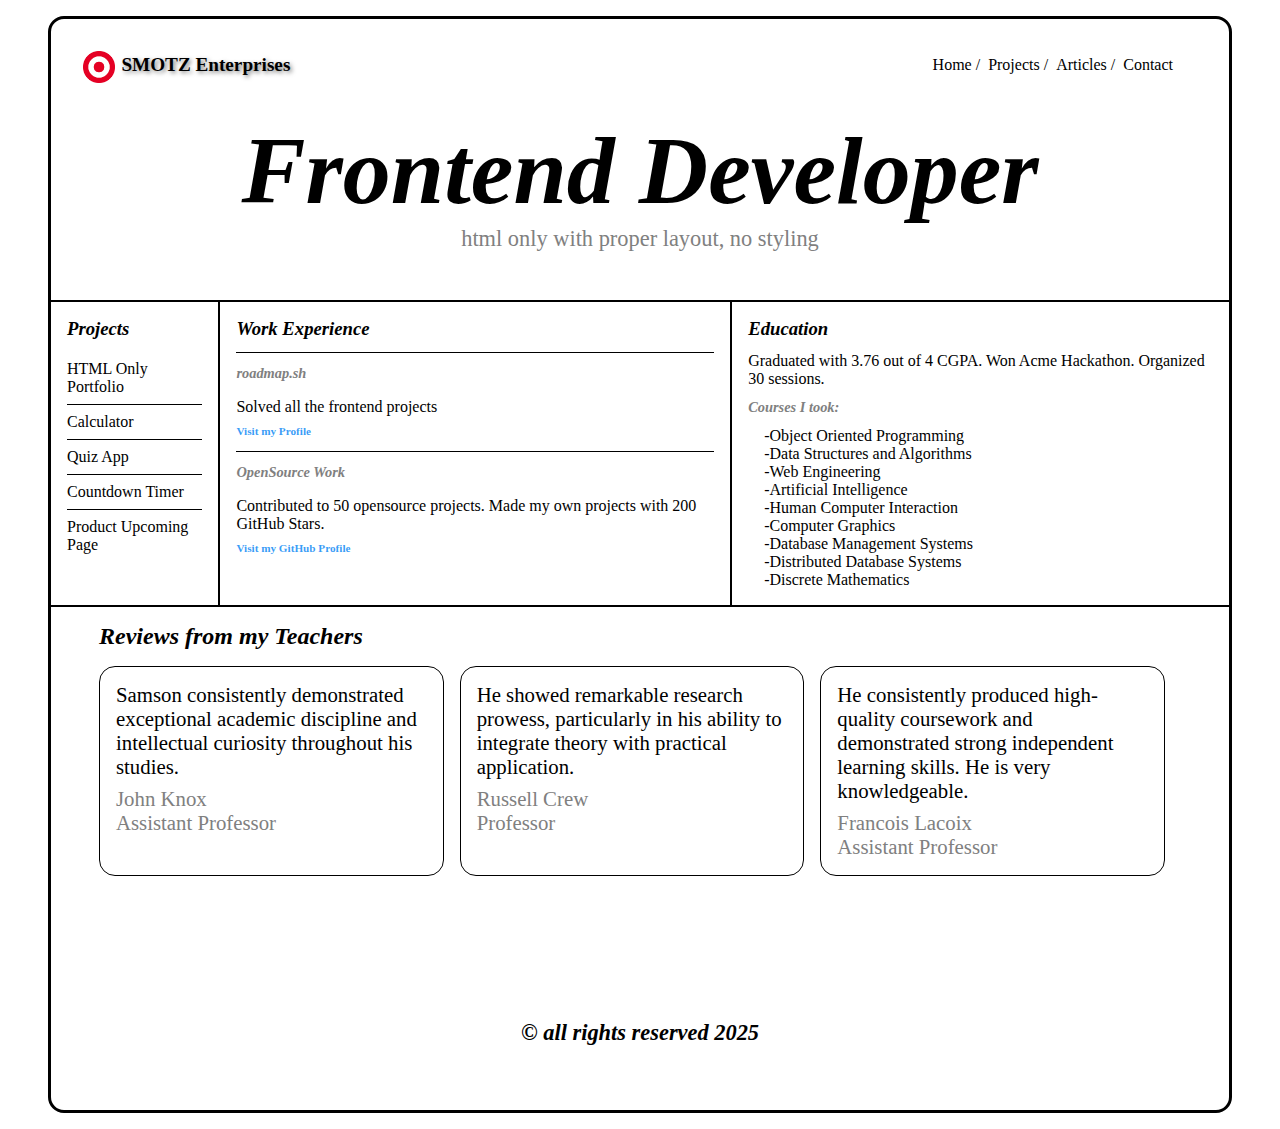
<file: index.html>
<!DOCTYPE html>
<html lang="en">
  <head>
    <meta charset="UTF-8" />
    <meta name="viewport" content="width=device-width, initial-scale=1.0" />
    <title>Basic Website</title>
    <link rel="stylesheet" href="basic_website.css" />
  </head>
  <body>
    <main>
      <header class="site-header">
        <div class="left-header">
          <img
            src="Target_Corporation_logo_vector.svg.avif"
            alt="Logo"
            class="header-image"
          />
          <span>SMOTZ Enterprises</span>
        </div>

        <div class="right-header">
          <a href="basic-website.html">Home /</a>
          <a href="projects.html">Projects /</a>
          <a href="article.html">Articles /</a>
          <a href="contacts.html">Contact</a>
        </div>
      </header>

      <section class="frontend-section">
        <div class="frontend">Frontend Developer</div>
        <div class="html">html only with proper layout, no styling</div>
      </section>

      <!-- <hr /> -->

      <section class="portfolio-box">
        <!-- Projects -->
        <div class="column projects">
          <h3>Projects</h3>
          <ul>
            <li>HTML Only Portfolio</li>
            <li>Calculator</li>
            <li>Quiz App</li>
            <li>Countdown Timer</li>
            <li>Product Upcoming Page</li>
          </ul>
        </div>

        <!-- Work Experience -->
        <div class="column experience">
          <h3>Work Experience</h3>

          <div class="block">
            <p class="roadmap"><strong>roadmap.sh</strong></p>
            <p class="comments">Solved all the frontend projects</p>
            <a href="#">Visit my Profile</a>
          </div>

          <div class="block">
            <p class="opensource"><strong>OpenSource Work</strong></p>
            <p class="comments">
              Contributed to 50 opensource projects. Made my own projects with
              200 GitHub Stars.
            </p>
            <a href="#">Visit my GitHub Profile</a>
          </div>
        </div>

        <!-- Education -->
        <div class="column education">
          <h3>Education</h3>

          <p>
            Graduated with 3.76 out of 4 CGPA. Won Acme Hackathon. Organized 30
            sessions.
          </p>

          <p class="course"><strong>Courses I took:</strong></p>
          <ul>
            <li>-Object Oriented Programming</li>
            <li>-Data Structures and Algorithms</li>
            <li>-Web Engineering</li>
            <li>-Artificial Intelligence</li>
            <li>-Human Computer Interaction</li>
            <li>-Computer Graphics</li>
            <li>-Database Management Systems</li>
            <li>-Distributed Database Systems</li>
            <li>-Discrete Mathematics</li>
          </ul>
        </div>
      </section>

      <div class="review">Reviews from my Teachers</div>
      <section class="cards">
        <div class="left-card">
          <p>
            Samson consistently demonstrated exceptional academic discipline and
            intellectual curiosity throughout his studies.
          </p>
          <div>
            John Knox <br />
            Assistant Professor
          </div>
        </div>

        <div class="mid-card">
          <p>
            He showed remarkable research prowess, particularly in his ability
            to integrate theory with practical application.
          </p>
          <div>
            Russell Crew <br />
            Professor
          </div>
        </div>

        <div class="right-card">
          <p>
            He consistently produced high-quality coursework and demonstrated
            strong independent learning skills. He is very knowledgeable.
          </p>
          <div>
            Francois Lacoix <br />
            Assistant Professor
          </div>
        </div>
      </section>

      <footer>
        <div>&copy; all rights reserved 2025</div>
      </footer>
    </main>
  </body>
</html>
</file>
<file: basic_website.css>
*{
    margin: 0;
    padding: 0;
    box-sizing: border-box;
}

/* main control of the overall border */

main{
    margin: 1rem 3rem;
    border: 3px solid black;
    border-radius: 1rem;
    /* height: 100vh; */
}

/* the nav and header section  */

header{
    display: flex;
    justify-content: space-between;
}

.left-header{
    display: flex;
    margin-left: 2rem;
    margin-top: 2rem;
}

span{
    margin-left: 0.4rem;
    padding-top: 3px;
    font-size: 1.2rem;
    font-weight: 700;
    text-shadow: 2px 2px 4px rgba(0, 0, 0, 0.5);
}

.right-header{
    display: flex;
    margin:left auto;
    margin-right: 3rem;
    margin-top: 2.3rem;

}

.right-header a{
    padding-right: 0.5rem;
}

a{
    text-decoration: none;
}

img{
    width: 2rem;
    height: 2rem;
}

/* frontend section */

.frontend-section{
    display: flex;
    flex-direction: column;
    align-items: center;
}

.frontend{
    font-size: 6rem;
    font-weight: 800;
    margin-top: 2rem;
    font-style: italic;
}

.html{
    color: gray;
    font-size: 1.4rem;
    margin-bottom: 3rem;
}


.portfolio-box {
  display: flex;
  border: 2px solid #000;
  border-left: none;
  border-right: none;
}

/* All columns */
.column {
  padding: 16px;
  border-right: 2px solid #000;
}

/* Remove border on last column */
.column:last-child {
  border-right: none;
}

/* Headings */
h3 {
  margin-top: 0;
  margin-bottom: 12px;
  font-style: oblique;
}

/* Projects list */
.projects ul {
  list-style: none;
  padding: 0;
  margin: 0;
}

.roadmap{
    font-style: oblique;
    margin-bottom: 1rem;
    font-size: 0.9rem;
    color: gray;
}

.opensource{
    font-style: oblique;
    margin-bottom: 1rem;
    font-size: 0.9rem;
    color: gray;
}

.course{
    font-style: oblique;
    margin-bottom: 1rem;
    font-size: 0.9rem;
    color: gray;
}

.comments{
    margin-bottom: 0.3rem;
}

a{
    color: #000;
}

.projects li {
  padding: 8px 0;
  border-bottom: 1px solid #000;
}

.projects li:last-child {
  border-bottom: none;
}

/* Work experience blocks */
.block {
  border-top: 1px solid #000;
  padding-top: 12px;
  margin-top: 12px;
}

.block a {
  text-decoration: none;
  font-size: 0.7rem;
  font-weight: 900;
  color: #0987f5d2;
}

/* Education list */
.education ul {
  padding-left: 16px;
  list-style: none;
}

.education p{
    margin-bottom: 0.7rem;
}

.cards{
    margin: 0 3rem;
    display: flex;
    justify-content: space-between;
}

.review{
    font-size: 1.5rem;
    font-weight: 600;
    font-style: italic;
    margin: 1rem 3rem;
}

.left-card{
    border: 1px solid black;
    border-radius: 1rem;
    width: 24rem;
    padding: 1rem;
    margin-right: 1rem;
    margin-bottom: 2rem;
    font-size: 1.3rem;
}

.left-card div{
    margin-top: 0.5rem;
    color: grey;
}

.mid-card{
    border: 1px solid black;
    border-radius: 1rem;
    width: 24rem;
    padding: 1rem;
    margin-right: 1rem;
    margin-bottom: 2rem;
    font-size: 1.3rem;
    /* line-height: 1.9; */
}

.mid-card div{
    margin-top: 0.5rem;
    color: grey;
}


.right-card{
    border: 1px solid black;
    border-radius: 1rem;
    width: 24rem;
    padding: 1rem;
    margin-right: 1rem;
    margin-bottom: 2rem;
    font-size: 1.3rem;
}

.right-card div{
    margin-top: 0.5rem;
    color: grey;
}

footer{
    margin-top: 7rem;
    margin-bottom: 4rem;
    text-align: center;
    font-size: 1.4rem;
    font-weight: bold;
    font-style: oblique;
}
</file>
